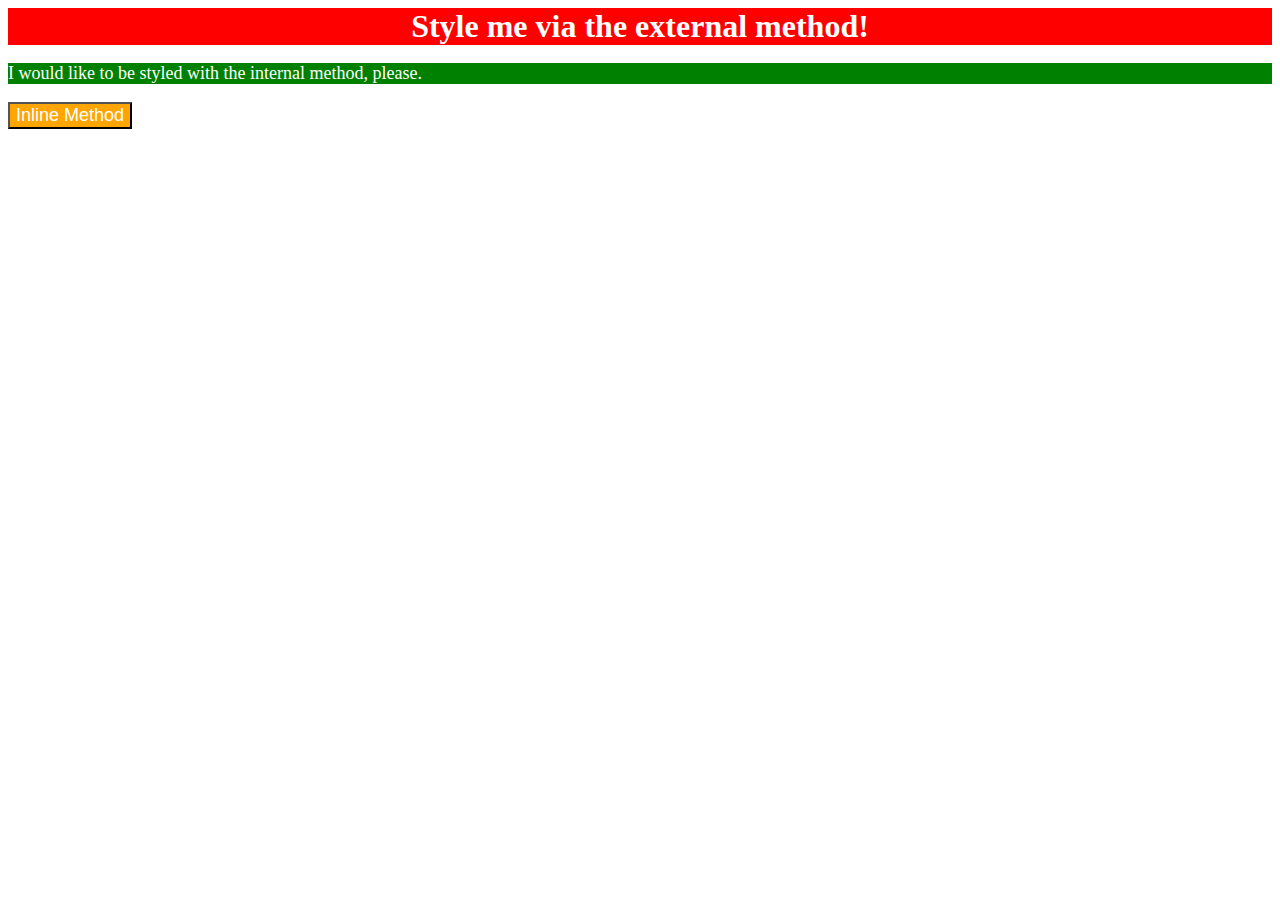
<file: foundations/01-css-methods/index.html>
<!DOCTYPE html>
<html lang="en">
  <head>
    <link rel="stylesheet" href="styles.css" />
    <style>
      p {
        background-color: green;
        color: white;
        font-size: 18px;
      }
    </style>
    <meta charset="UTF-8">
    <meta http-equiv="X-UA-Compatible" content="IE=edge">
    <meta name="viewport" content="width=device-width, initial-scale=1.0">
    <title>Methods for Adding CSS</title>
    
  </head>
  <body>
    <div>Style me via the external method!</div>
    <p>I would like to be styled with the internal method, please.</p>
    <button style="background-color: orange; color: white; font-size: 18px">Inline Method</button>
  </body>
</html>
</file>
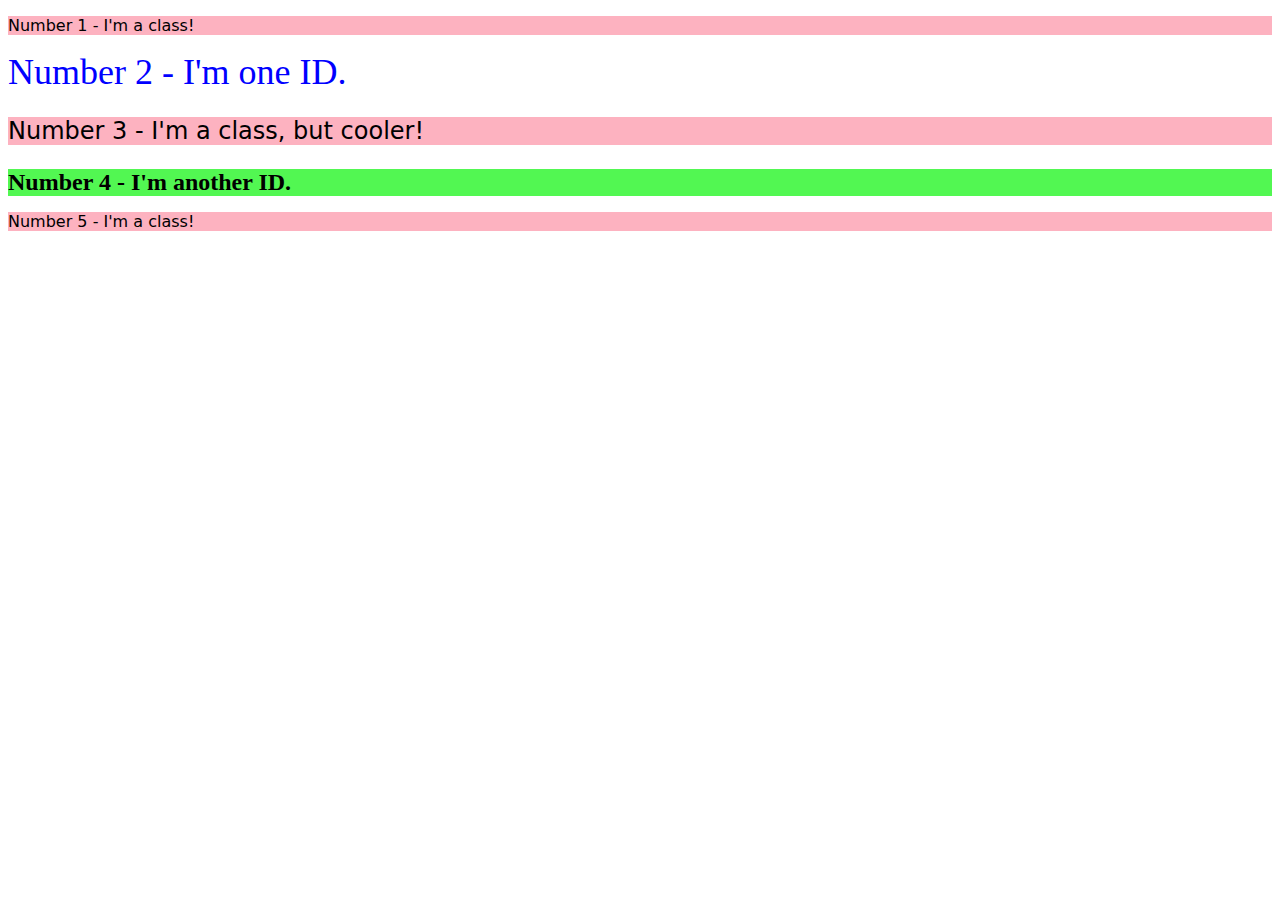
<file: foundations/02-class-id-selectors/index.html>
<!DOCTYPE html>
<html lang="en">
  <head>
    <meta charset="UTF-8">
    <meta http-equiv="X-UA-Compatible" content="IE=edge">
    <meta name="viewport" content="width=device-width, initial-scale=1.0">
    <title>Class and ID Selectors</title>
    <link rel="stylesheet" href="style.css">
  </head>
  <body>
    <p class="cool">Number 1 - I'm a class!</p>
    <div id="one">Number 2 - I'm one ID.</div>
    <p class="cool beans">Number 3 - I'm a class, but cooler!</p>
    <div id="two">Number 4 - I'm another ID.</div>
    <p class="cool">Number 5 - I'm a class!</p>
  </body>
</html>
</file>
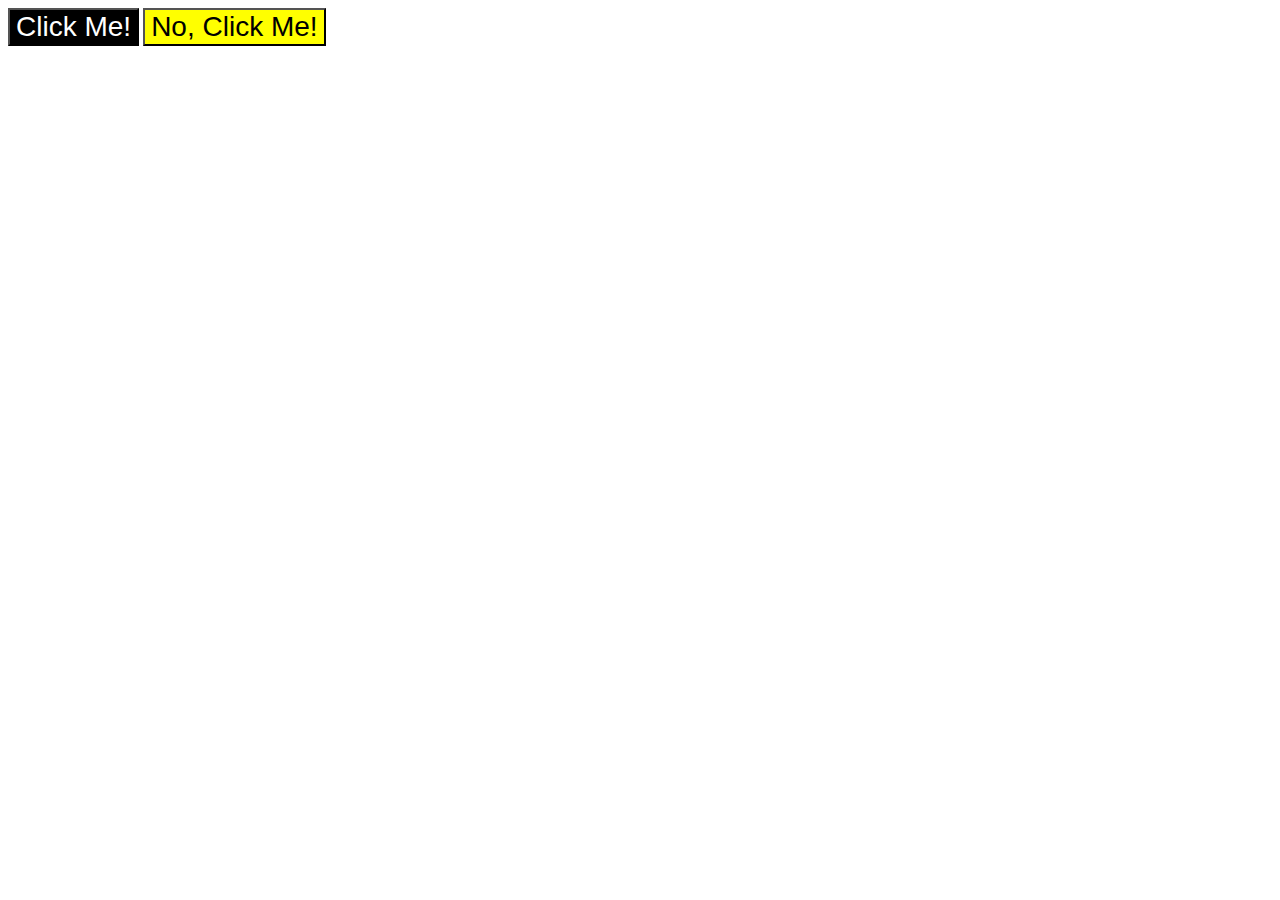
<file: foundations/03-grouping-selectors/index.html>
<!DOCTYPE html>
<html lang="en">
  <head>
    <meta charset="UTF-8">
    <meta http-equiv="X-UA-Compatible" content="IE=edge">
    <meta name="viewport" content="width=device-width, initial-scale=1.0">
    <title>Grouping Selectors</title>
    <link rel="stylesheet" href="style.css">
  </head>
  <body>
    <button class="one">Click Me!</button>
    <button class="two">No, Click Me!</button>
  </body>
</html>
</file>
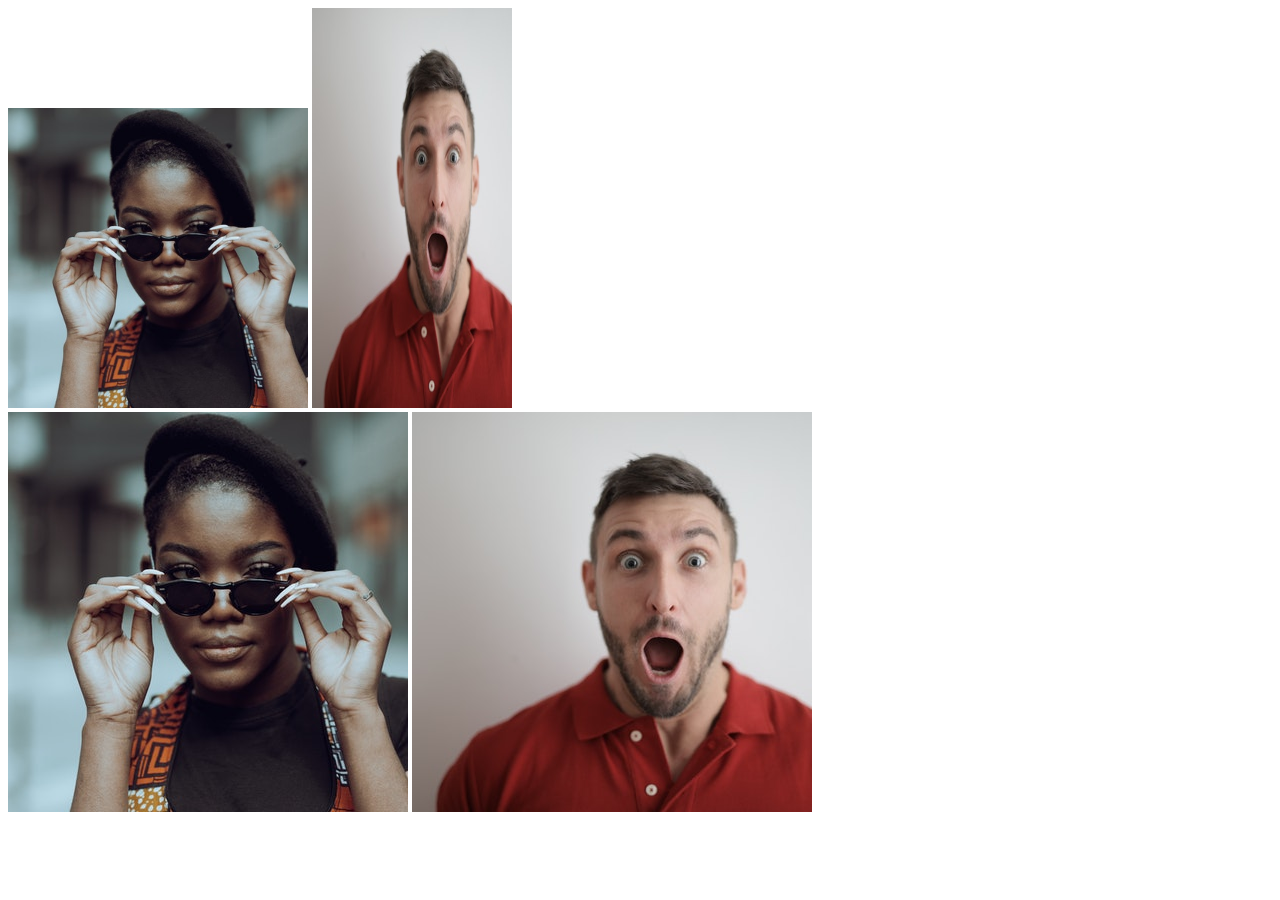
<file: foundations/04-chaining-selectors/index.html>
<!DOCTYPE html>
<html lang="en">
  <head>
    <meta charset="UTF-8">
    <meta http-equiv="X-UA-Compatible" content="IE=edge">
    <meta name="viewport" content="width=device-width, initial-scale=1.0">
    <title>Chaining Selectors</title>
    <link rel="stylesheet" href="style.css">
  </head>
  <body>
    <!-- Check image source path. Review Foundations lesson - Links and Images -->
    <!-- Use the classes BELOW this line -->
    <div>
      <img class="avatar proportioned" src="b.jpg" alt="Woman with glasses">
      <img class="avatar distorted" src="a.jpg" alt="Man with surprised expression">
    </div>
    <!-- Use the classes ABOVE this line -->
    <div>
      <img class="original proportioned" src="b.jpg" alt="Woman with glasses">
      <img class="original distorted" src="a.jpg" alt="Man with surprised expression">
    </div>
  </body>
</html>
</file>
<file: foundations/01-css-methods/styles.css>
div {
    background-color: red;
    color: white;
    font-weight: bold;
    font-size: 32px;
    text-align: center;
}
</file>
<file: foundations/02-class-id-selectors/style.css>
.cool {
    background-color: rgb(253, 178, 192);
    font-family: "Verdana", "DejaVu Sans", sans-serif;
}

#one {
    color: blue;
    font-size: 36px;
}

.cool.beans {
    font-size: 24px;
}

#two {
    background-color: rgb(82, 247, 82);
    font-size: 24px;
    font-weight: bold;
}
</file>
<file: foundations/03-grouping-selectors/style.css>
.one,
.two {
    font-size: 28px;
    font-family: "Helvetica", "Times New Roman", sans-serif;
}

.one {
    background-color: black;
    color: white;
}

.two {
    background-color: yellow;
}
</file>
<file: foundations/04-chaining-selectors/style.css>
/* Add CSS Styling */
.avatar.proportioned {
    width: 300px;
    height: auto;
}

.avatar.distorted {
    width: 200px;
    height: 400px;
}
</file>
